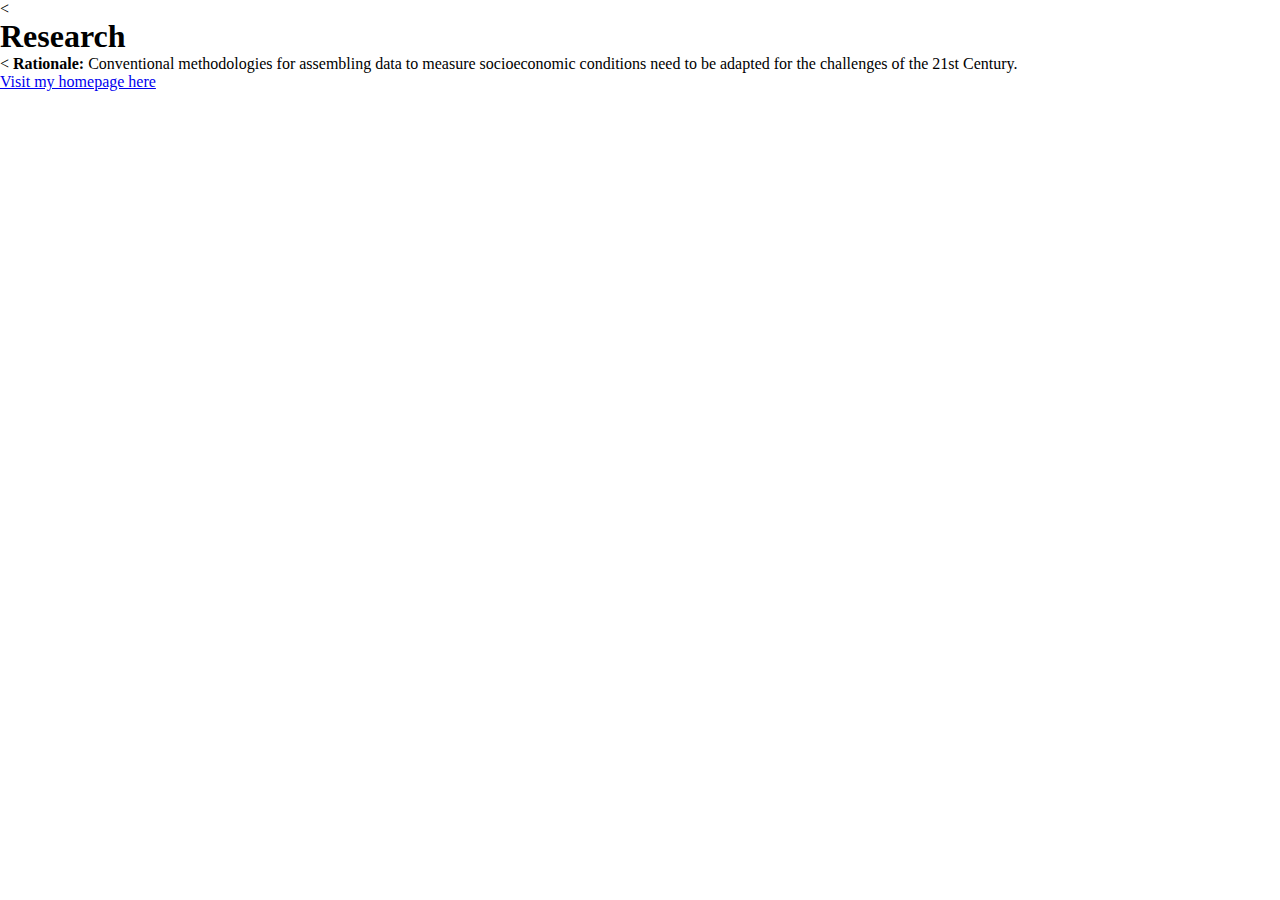
<file: aboutme.html>
<!DOCTYPE html>
<html>
   <head>
     <meta charset = "UTF-8">
     <title> Peter Hargreaves </title>
     <link rel = "stylesheet" href = "style.css">
   </head>
   <<body>
     <h1> Research </h1>
     <p class = "p-welcome"> <<b> Rationale: </b> Conventional methodologies for
       assembling data to measure socioeconomic conditions need to be adapted for
       the challenges of the 21st Century.</p>
     <a href="index.html"> Visit my homepage here </a>
   </body>
<html>
</file>
<file: style.css>
* {
  margin: 0;
  padding: 0;
}

body {
  background-color: #fff
}

nav {
  width: 10%;
  height: 300px;
  background-color: #fff;

}

ul {

}

ul li {
  list-style: none;
  font-size: 14px;
  font-family: arial;
  color: #1e1e1e;
}

ul li a {
  text-decoration: none;
}
</file>
